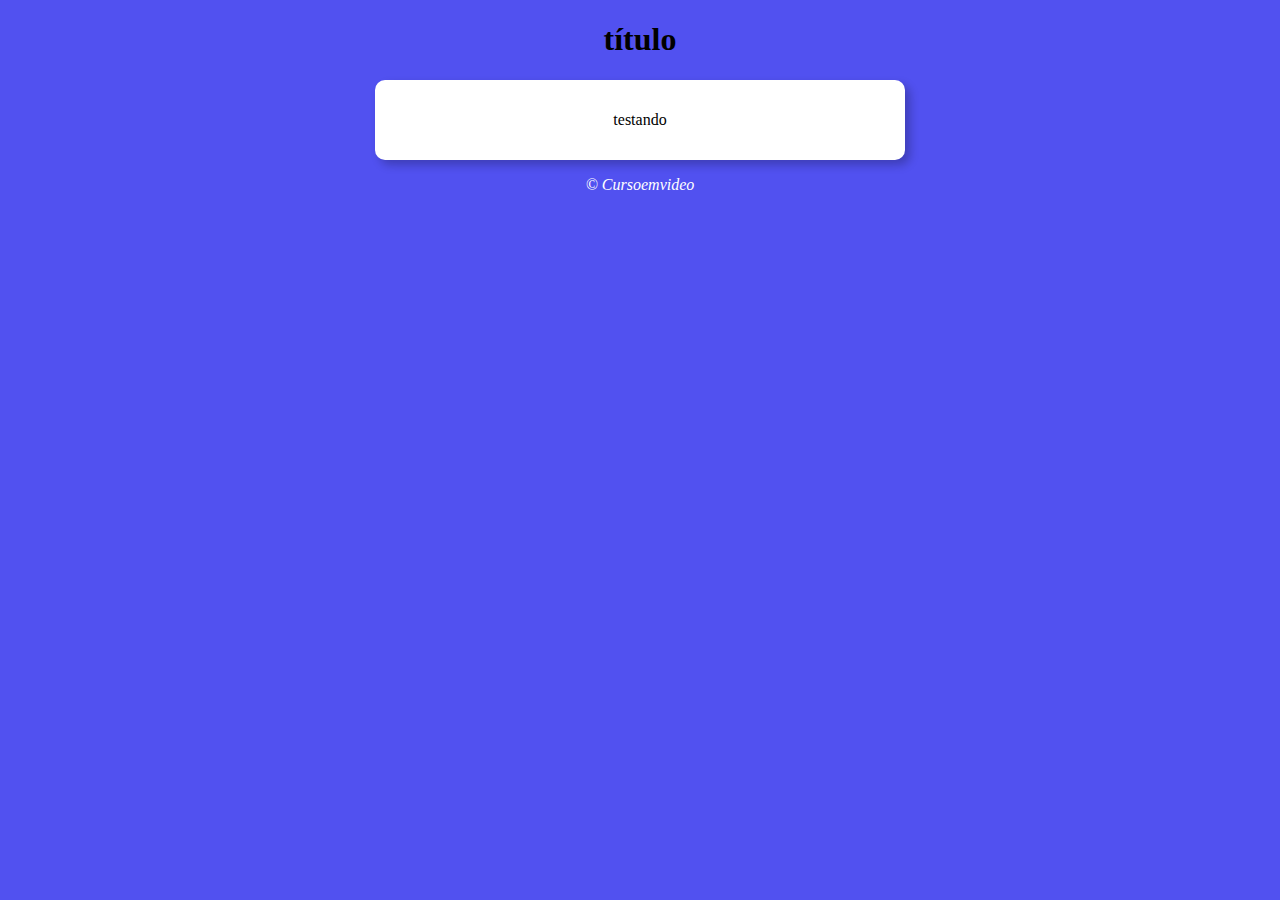
<file: Exercício1/index.html>
<!DOCTYPE html>
<html lang="en">
<head>
    <meta charset="UTF-8">
    <meta name="viewport" content="width=device-width, initial-scale=1.0">
    <title>Modelo de execício</title>
    <link rel="stylesheet" href="style.css">
</head>
<body>
    <header>
        <h1>título</h1>
        <section>
            
          <div>
            <p>testando</p>
          </div>

          <div>

          </div>

        </section>
    </header>

    <footer>
         <p> &copy; Cursoemvideo </p>
    </footer>

</body>
</html>
</file>
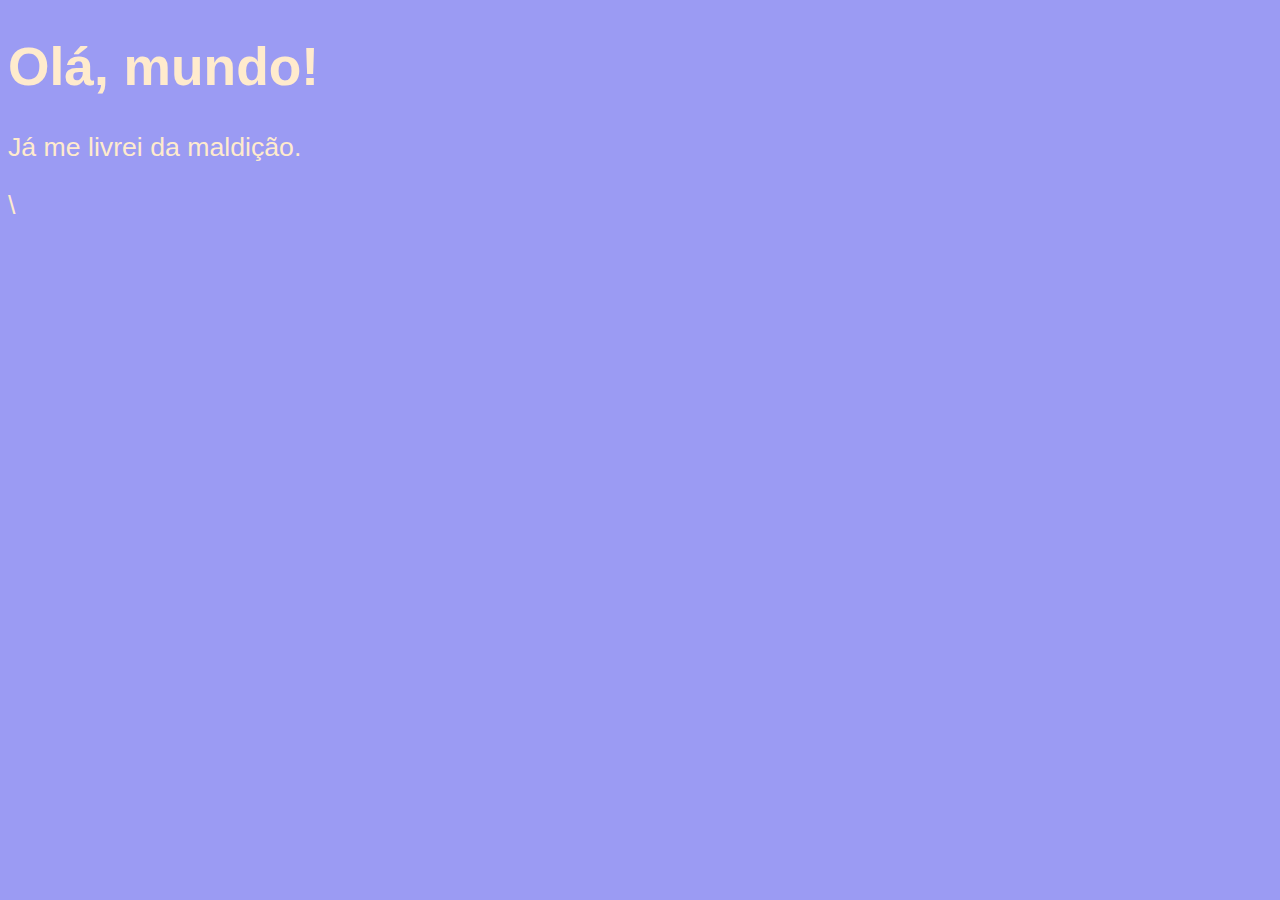
<file: Aula01/ex001.html>
<!DOCTYPE html>
<html lang="pt-br">
<head>
    <meta charset="UTF-8">
    <meta name="viewport" content="width=device-width, initial-scale=1.0">
    <title>ProgamaJS</title>

    <style>
        body{ background-color: rgb(155, 155, 243);
        color: blanchedalmond;
        font: normal 20pt arial; }
    </style>

</head>
<body>
   <h1>Olá, mundo!</h1> 
   <p> Já me livrei da maldição. </p>

   <script>
         window.alert("Minha primeira mensagem")
         window.confirm("está gostando do javaScript?")
         window.prompt('qual o seu nome?')
   </script>

</body>
</html>\
</file>
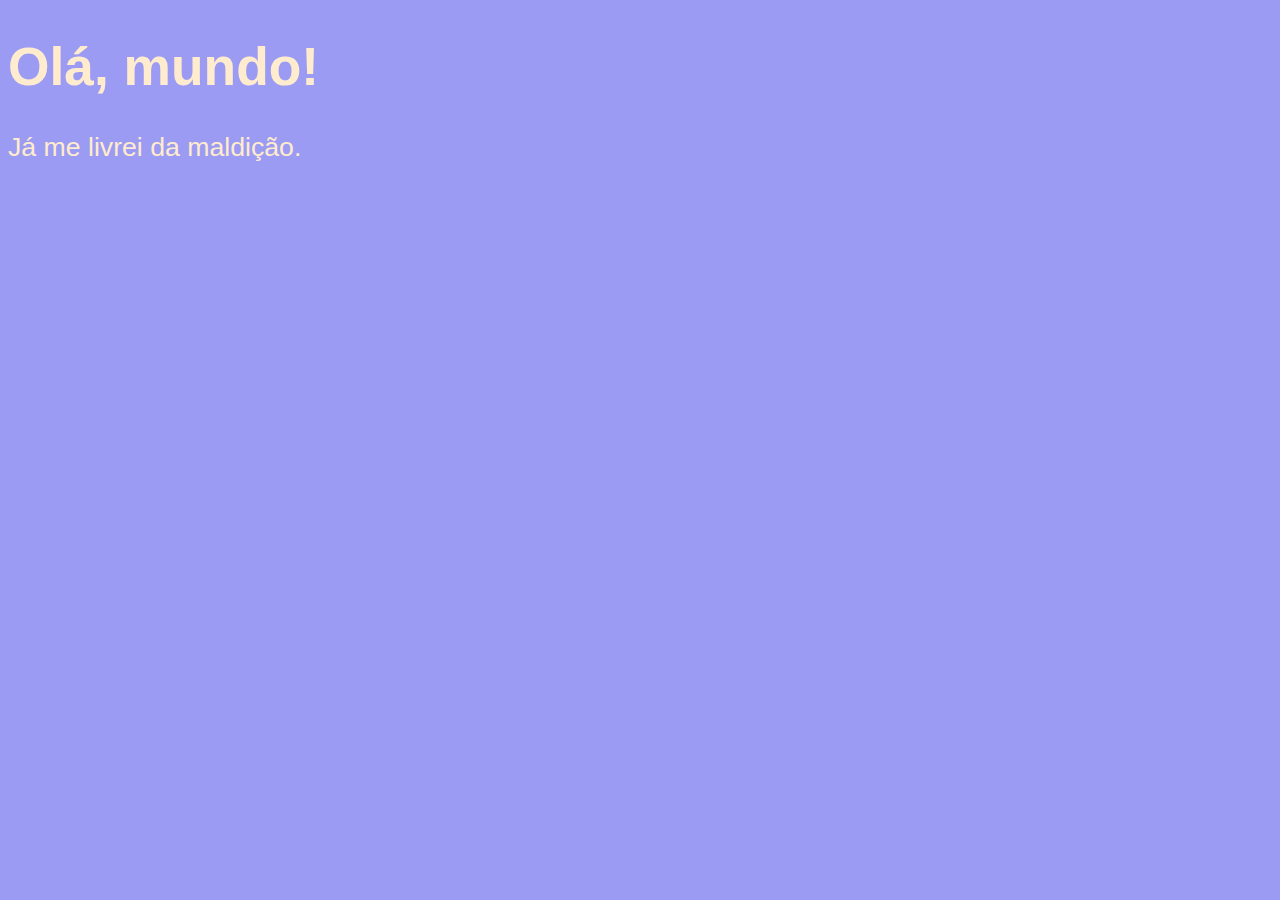
<file: Aula02/ex002.html>
<!DOCTYPE html>
<html lang="pt-br">
<head>
    <meta charset="UTF-8">
    <meta name="viewport" content="width=device-width, initial-scale=1.0">
    <title>ProgamaJS</title>
    

    <style>
        body{ background-color: rgb(155, 155, 243);
        color: blanchedalmond;
        font: normal 20pt arial; }
    </style>

</head>
<body>
   <h1>Olá, mundo!</h1> 
   <p> Já me livrei da maldição. </p>

   <script>
       var nome = window.prompt('qual o seu nome?')
       window.alert('é um grande prazer te conhecer, ' + nome) //+ deve ser usado para ligar a variavél com a frase

   </script>

</body>
</html>
</file>
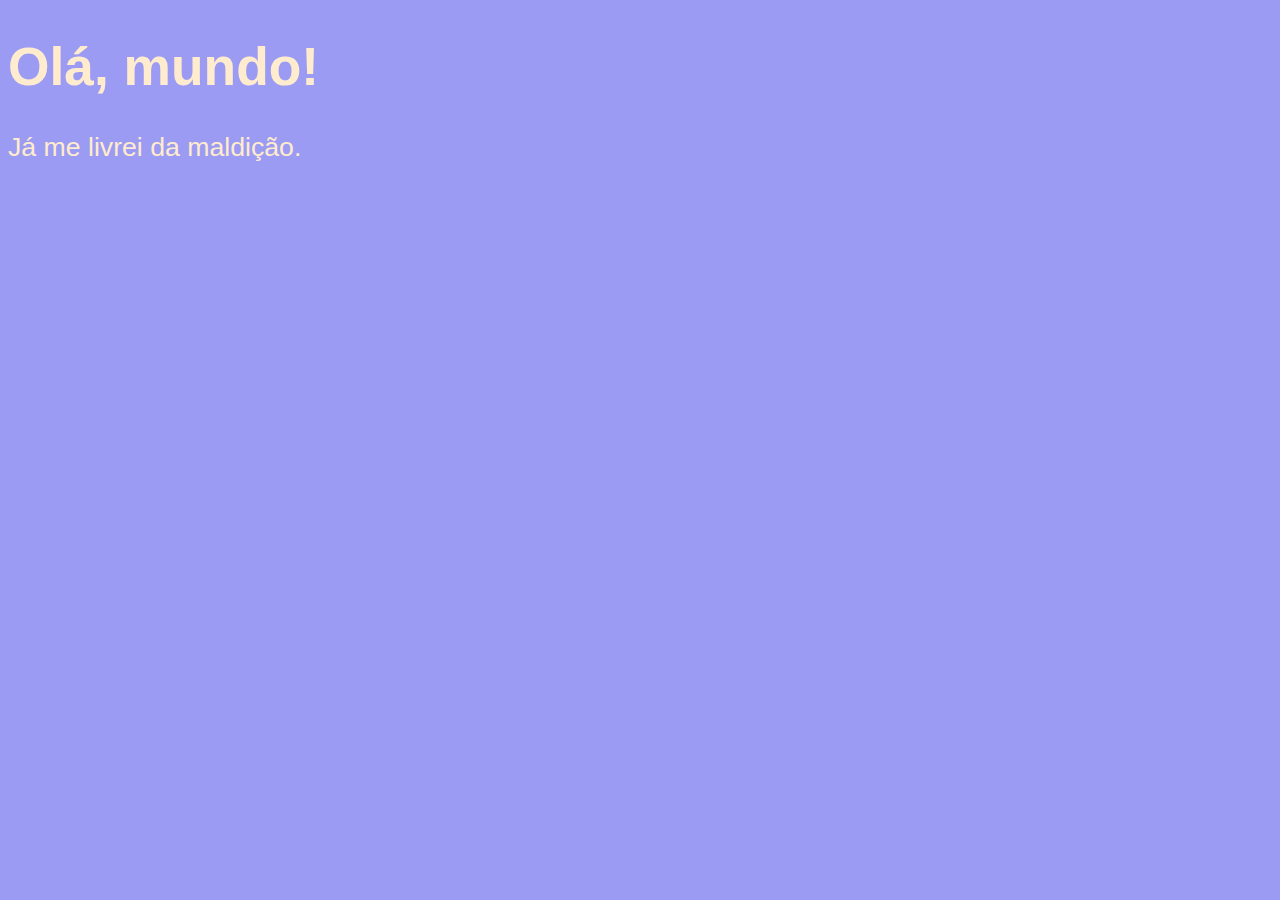
<file: Aula02/ex003.html>
<!DOCTYPE html>
<html lang="pt-br">
<head>
    <meta charset="UTF-8">
    <meta name="viewport" content="width=device-width, initial-scale=1.0">
    <title>ProgamaJS</title>
    

    <style>
        body{ background-color: rgb(155, 155, 243);
        color: blanchedalmond;
        font: normal 20pt arial; }
    </style>

</head>
<body>
   <h1>Olá, mundo!</h1> 
   <p> Já me livrei da maldição. </p>

   <script>
       var n1 = Number(window.prompt('Digite o primeiro número:'))
       var n2 = Number(window.prompt('digite o segundo número:'))
       var soma = n1+n2
       window.alert(`A soma de  ${n1}  +  ${n2}  é igual a  ${soma} ` ) // ${} is a template string. Using with a crasis `
       // (number+number) for adição
       // (string+string) for concatenação

   </script>

</body>
</html>
</file>
<file: Exercício1/style.css>
body{
   background-color: rgb(81, 81, 240);
   font: arial 12;
}

header{

    text-align: center;
}

section{
 background: white;
 border-radius: 10px;
 padding: 15px;
 width: 500px;
 margin: auto;
 box-shadow:rgba(0, 0, 0, 0.24) 5px 5px 10px;
 
}

footer{
    text-align: center;
    color: white;
    font-style: italic;
}
</file>
